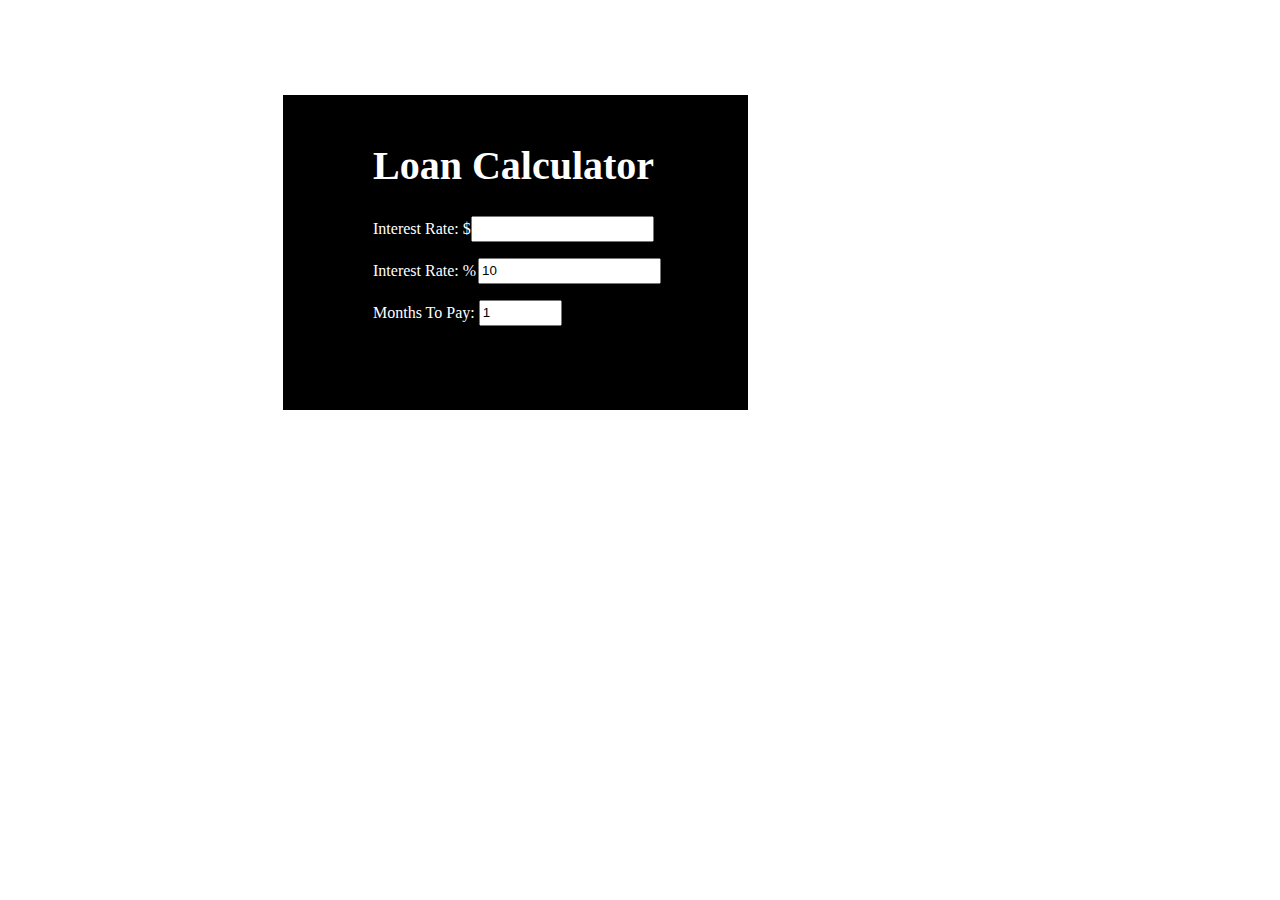
<file: loanCalculator/index.html>
<!DOCTYPE html>
<html lang="en">
<head>
    <meta charset="UTF-8">
    <meta http-equiv="X-UA-Compatible" content="IE=edge">
    <meta name="viewport" content="width=device-width, initial-scale=1.0">
    <link rel="stylesheet" type="text/css" href="styles.css">
    <title>Loan Calculator</title>
</head>
<body>
    <div id="loancal">
        <h1>Loan Calculator</h1>
        <p>Interest Rate: $<input id="amount" type="number" min="1" max="5000000" onchange="computeLoan()"></p>
        <p>Interest Rate: %<input id="interest_rate" type="number" min="0" max="100" value="10" step=".1" onchange="computeLoan()"></p>
        <p>Months To Pay: <input id="months" type="number" min="1" max="300" value="1" step="1" onchange="computeLoan()"></p>

        <h2 id="payment"></h2>
    </div>
    


    <script src="loanCalculator.js"></script>
</body>
</html>
</file>
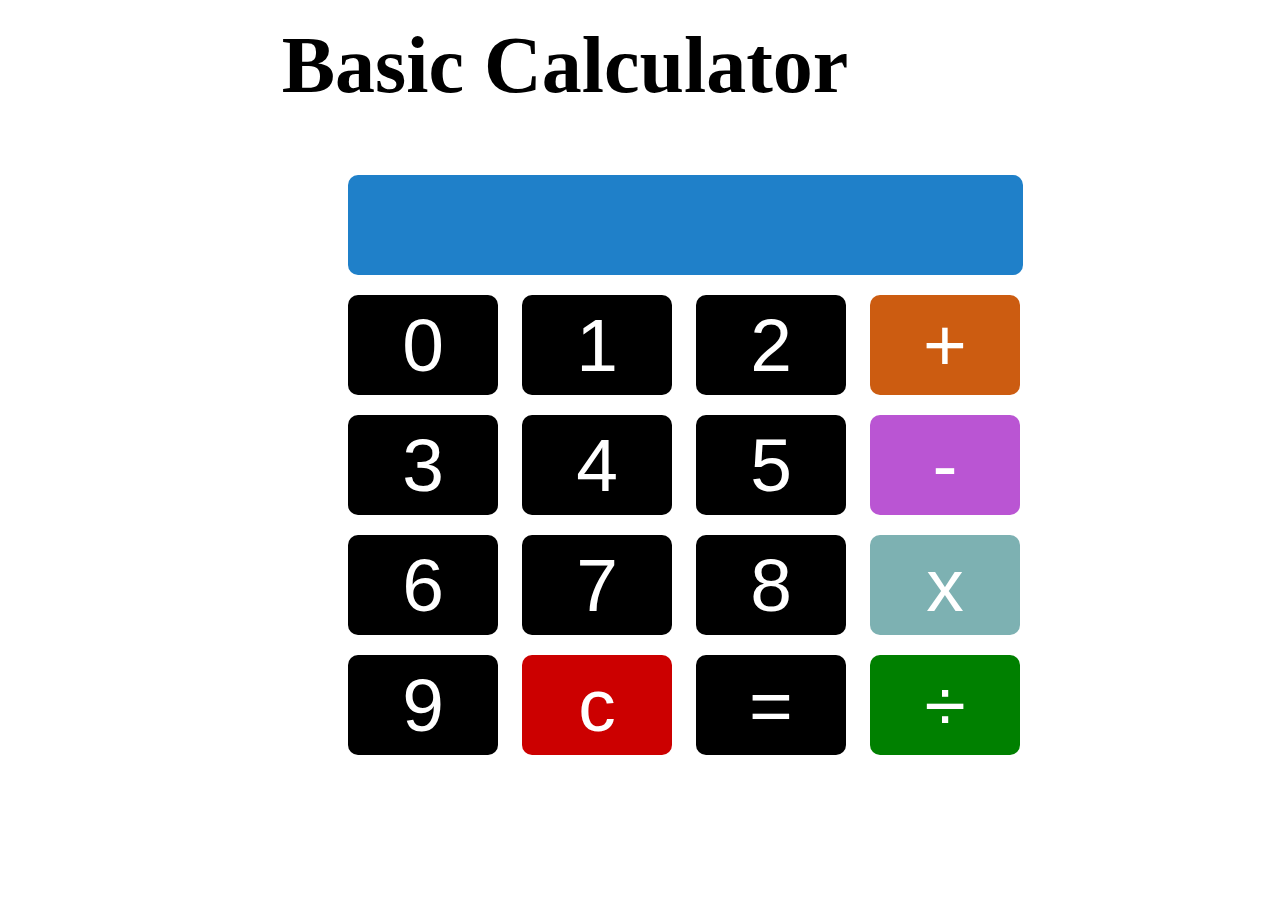
<file: MyCalculator/index.html>
<html lang="en">
<head>
    <meta charset="UTF-8">
    <meta name="description" content="Javascript calculator" />
    <meta http-equiv="X-UA-Compatible" content="IE=edge">
    <meta name="viewport" content="width=device-width, initial-scale=1.0">
    <link rel="stylesheet" type="text/css" href="styles.css">
    <title>Calculator</title>
</head>
<body>
    <h1>Basic Calculator</h1>

    <form id="myform" name="calc">
    <input name="display" style="width: 675px; height:100px; text-align:center; background-color: #1f80c9;"> 
    <br/>
    <input type="button" value="0" onClick="calc.display.value+='0'">
    <input type="button" value="1" onClick="calc.display.value+='1'">
    <input type="button" value="2" onClick="calc.display.value+='2'">
    <input type="button" value="+" style="background-color: #cc5c11;" onClick="calc.display.value+='+'"> <br/>
    <input type="button" value="3" onClick="calc.display.value+='3'">
    <input type="button" value="4" onClick="calc.display.value+='4'">
    <input type="button" value="5" onClick="calc.display.value+='5'">
    <input type="button" value="-" style="background-color: #ba55d3;" onClick="calc.display.value+='-'"> <br/>
    <input type="button" value="6" onClick="calc.display.value+='6'">
    <input type="button" value="7" onClick="calc.display.value+='7'">
    <input type="button" value="8" onClick="calc.display.value+='8'">
    <input type="button" value="x" style="background-color: #7db1b2;" onClick="calc.display.value+='*'"> <br/>
    <input type="button" value="9" onClick="calc.display.value+='9'">
    <input type="button" value="c" style="background-color: #cc0000;" onClick="calc.display.value=''">
    <input type="button" value="=" onClick="calc.display.value=eval(calc.display.value)">
    <input type="button" value="&#247;" style="background-color: green;" onClick="calc.display.value+='/'">
    </form>
</body>
</html>
</file>
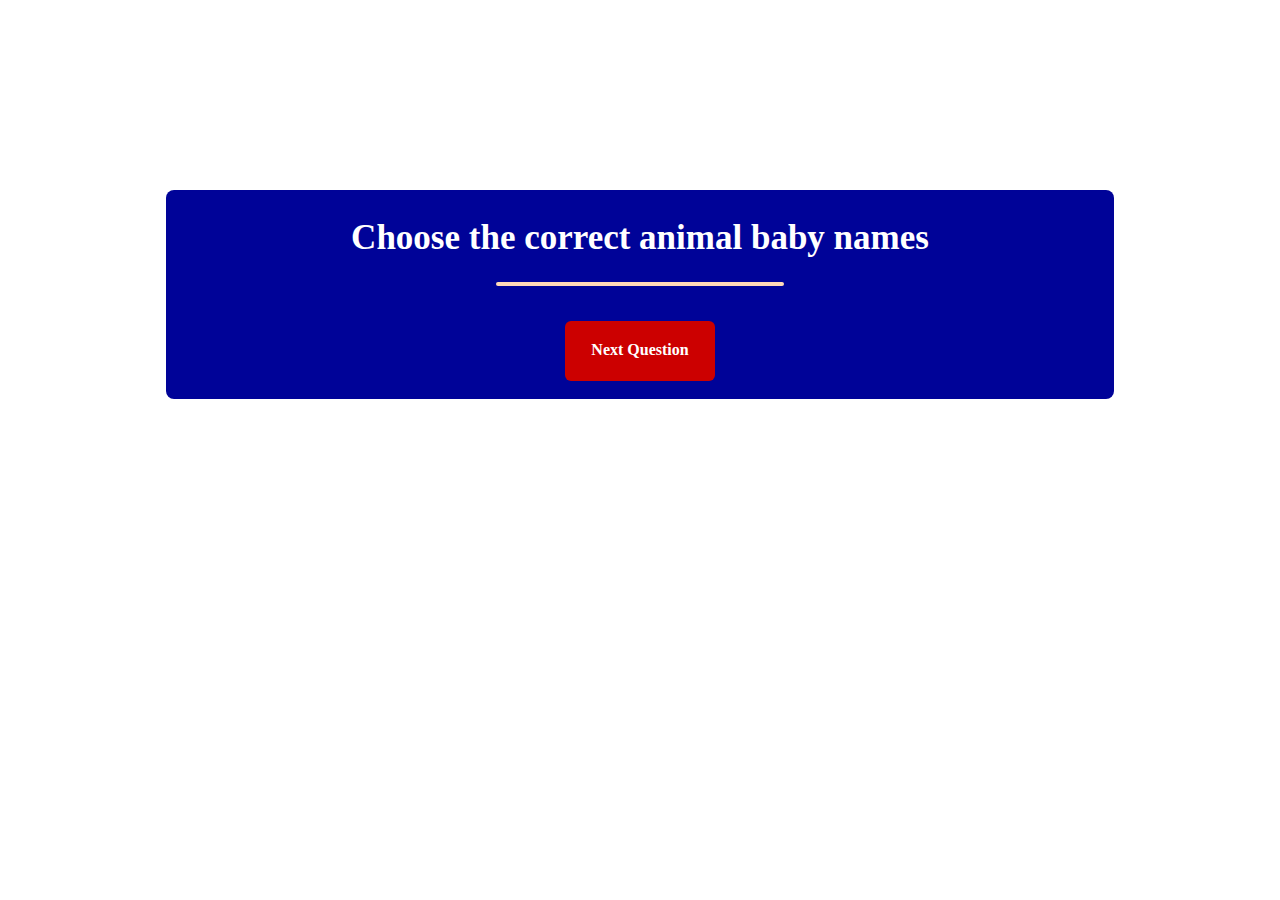
<file: quizApp/index.html>
<!DOCTYPE html>
<html lang="en">
<head>
    <meta charset="UTF-8">
    <meta http-equiv="X-UA-Compatible" content="IE=edge">
    <meta name="viewport" content="width=device-width, initial-scale=1.0">
    <title>Quiz App</title>
    <link rel="stylesheet" type="text/css" href="style.css">
    <script src="https://code.jquery.com/jquery-3.6.0.js" integrity="sha256-H+K7U5CnXl1h5ywQfKtSj8PCmoN9aaq30gDh27Xc0jk=" crossorigin="anonymous"></script>

</head>
<body>

    <div class="quizContainer">
        <h1>Choose the correct animal baby names</h1>
        <div class="question"></div>
        <ul class="choiceList"></ul>
        <div class="quizMessage"></div>
        <div class="result"></div>
        <div class="nextButton">Next Question</div>
        <br>
    </div>


    <script src="https://code.jquery.com/jquery-3.6.0.js" integrity="sha256-H+K7U5CnXl1h5ywQfKtSj8PCmoN9aaq30gDh27Xc0jk=" 
    crossorigin="anonymous"></script>
    <script type="text/javascript" src="script.js"></script>
    
    
</body>
</html>
</file>
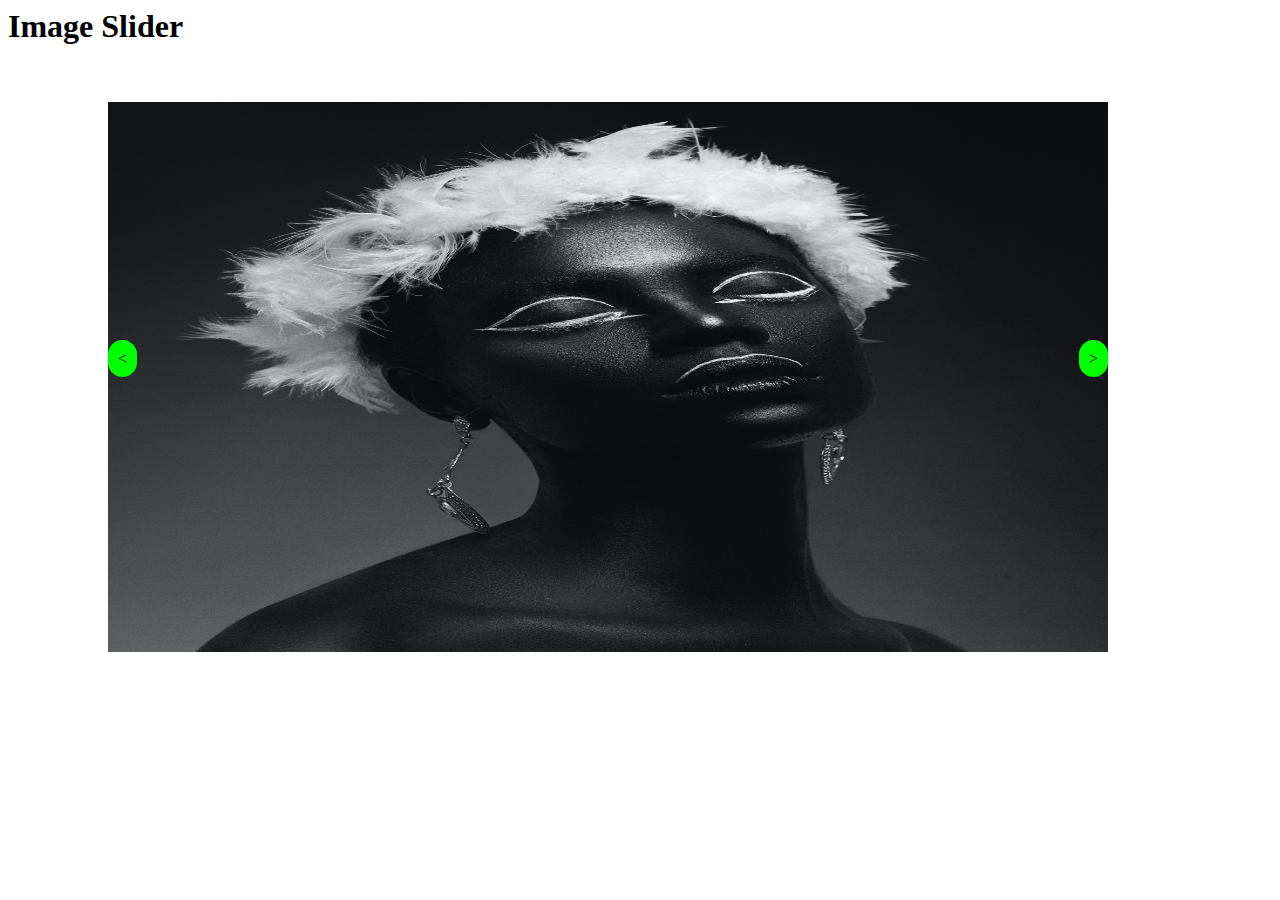
<file: slider/index.html>
<html lang="en">
<head>
    <meta charset="UTF-8">
    <meta http-equiv="X-UA-Compatible" content="IE=edge">
    <meta name="viewport" content="width=device-width, initial-scale=1.0">
    <link rel="stylesheet" type="text/css" href="styles.css"/>
    <title>Image Slider</title>
</head>

<body>
    <h1 style="color: black; margin: left 35px; font-weight:bold">Image Slider</h1>
    <br>
    <br>
    <div class="wrapper" style="max-width: 1000px; position:relative;">
    <img class="mySlides" src="img/pexels-abel-kayode-10839163.jpg" alt="" style="width: 100%;">
    <img class="mySlides" src="img/pexels-abel-kayode-10839230.jpg" alt="" style="width: 100%;">
    <img class="mySlides" src="img/pexels-mubarak-salam-12608579.jpg" alt="" style="width: 100%;">
    <img class="mySlides" src="img/pexels-mubarak-salam-12608580.jpg" alt="" style="width: 100%;">
    <img class="mySlides" src="img/pexels-mubarak-salam-12608583.jpg" alt="" style="width: 100%;">
    <img class="mySlides" src="img/pexels-mubarak-salam-12608674.jpg" alt="" style="width: 100%;">
    <img class="mySlides" src="img/pexels-mubarak-salam-12623465.jpg" alt="" style="width: 100%;">
    <a class="btn1" style="position: absolute; top:45%; left:0" onclick="plusDivs(-1)"><span id="btn1">&lt;</span></a>
    <a class="btn2" style="position: absolute; top:45%; right:0" onclick="plusDivs(1)"><span id="btnr">&gt;</span></a>
    </div>


    <script src="scripts.js"></script>    
    
</body>
</html>
</file>
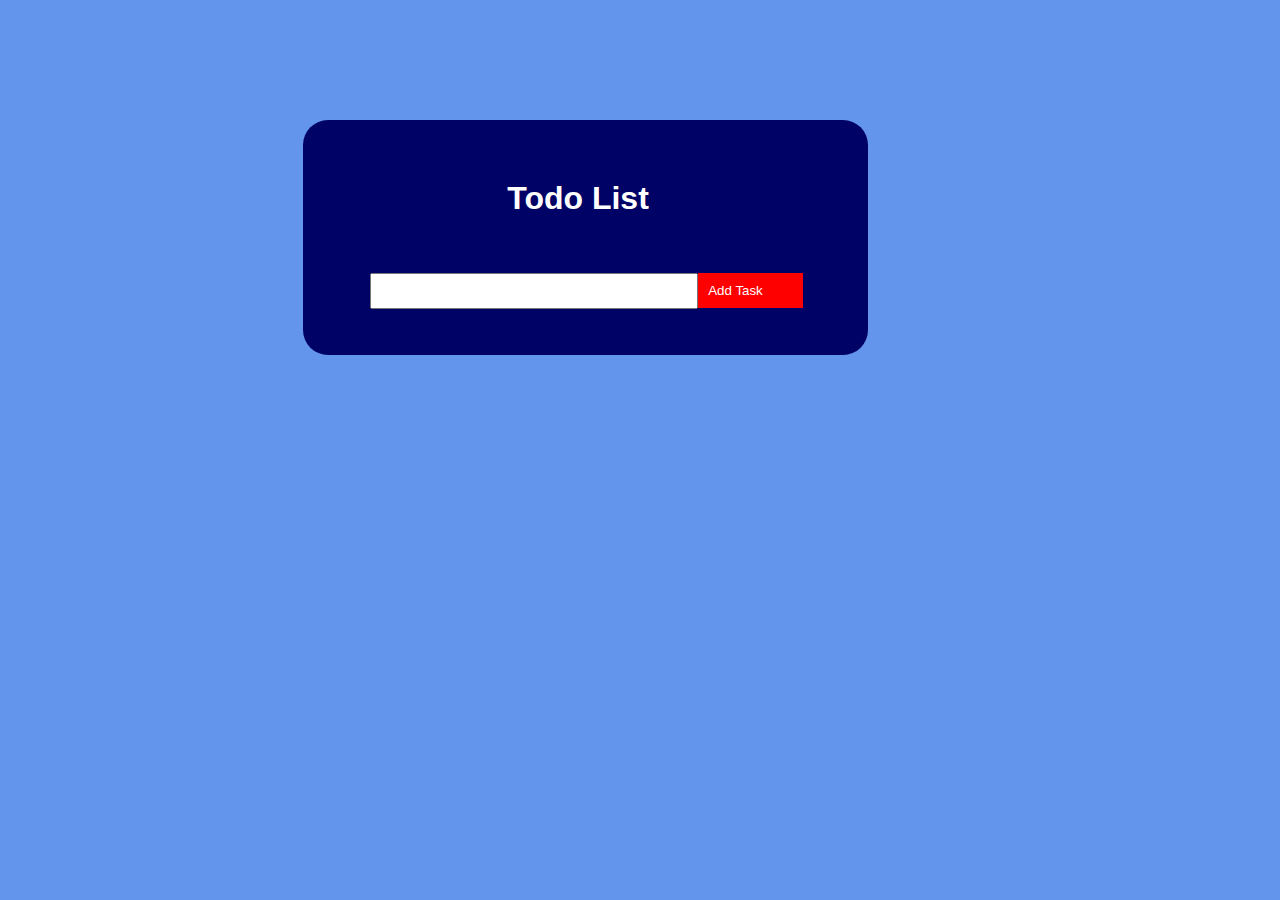
<file: todoList/index.html>
<!DOCTYPE html>
<html lang="en">
<head>
    <meta charset="UTF-8">
    <meta http-equiv="X-UA-Compatible" content="IE=edge">
    <meta name="viewport" content="width=device-width, initial-scale=1.0" user-scalable="yes">
    
    <title>Todo List</title>
    <link rel="stylesheet" type="text/css" href="styles.css">
</head>
<body>

    <div id="wrapper">
        <h1>Todo List</h1>
        <input id="task" ><button id="add">Add Task</button>

        <div id="todos"></div>
    </div>


    <script src="scripts.js"></script>
    
</body>
</html>
</file>
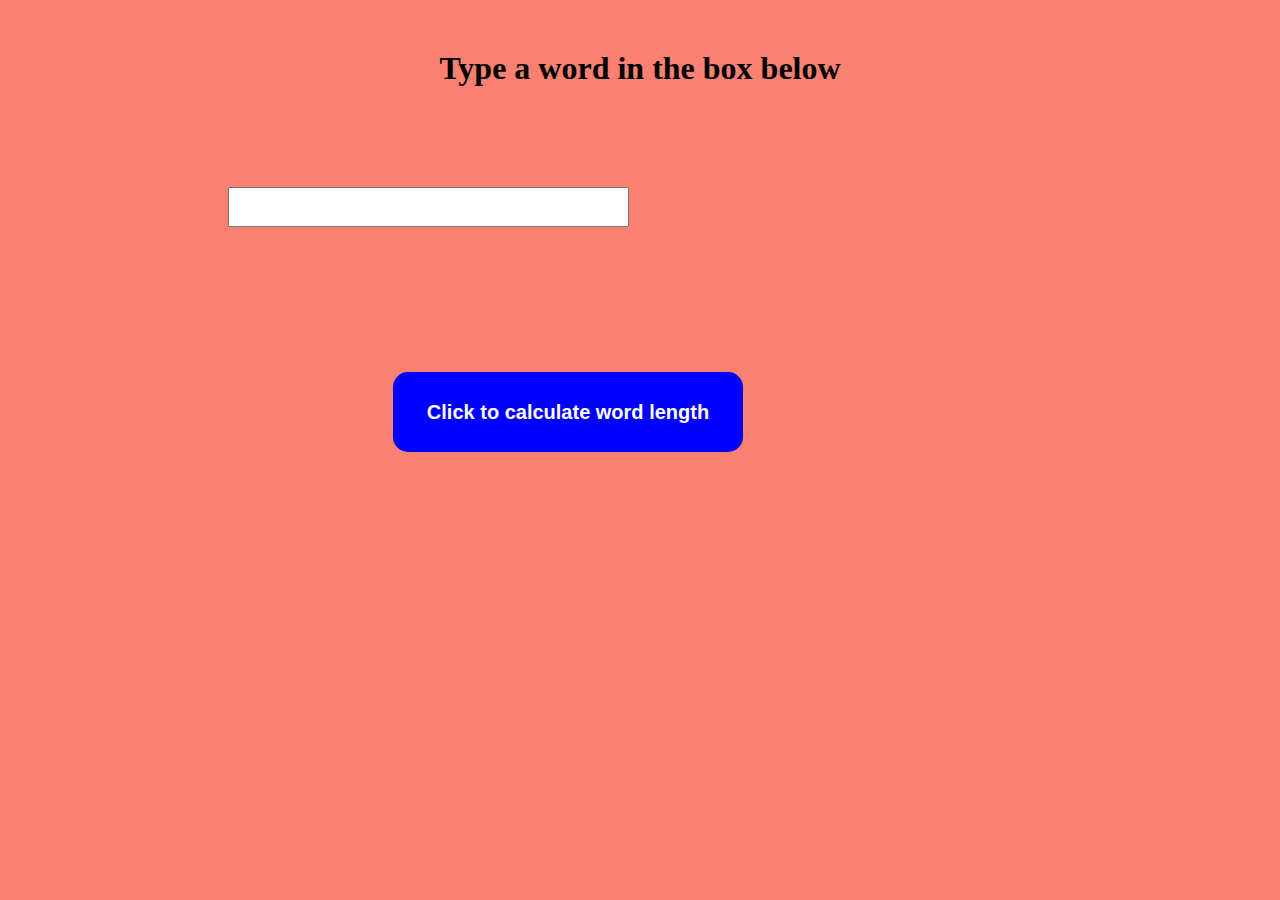
<file: wordCounter/index.html>
<html lang="en">
<head>
    <meta charset="UTF-8">
    <meta http-equiv="X-UA-Compatible" content="IE=edge">
    <meta name="viewport" content="width=device-width, initial-scale=1.0">
    <meta name="description" content="word length counter">
    <title>Word Length Counter</title>
    <link rel="stylesheet" href="styles.css">
</head>
<body>

    <h1>Type a word in the box below</h1>
    <input id="str" value="" type="text">
    <div id="output"></div>
    <button id="btn"><h2>Click to calculate word length</h2></button>



    <script src="script.js"></script>
    
</body>
</html>
</file>
<file: loanCalculator/styles.css>
#loancal {
    width: 375px;
    height: 295px;
    color: #fff;
    background-color: #000;
    margin-left: 275px;
    margin-top: 95px;
    padding-left: 90px;
    padding-top: 20px;
}

#months {
    width: 75px;
    height: 20px;
}

#amount {
    width: 175px;
    height: 20px;
}

#interest_rate {
    margin-left: 2px;
    width: 175px;
    height: 20px;
}

h1 {
    font-size: 40px;
}
</file>
<file: MyCalculator/styles.css>
input {
    width: 150px;
    height: 100px;
    font-size: 75px;
    border-radius: 10px;
    margin: 10px;  /*space outside the element*/
    background-color: #000;
    color: #fff;
    border-style: none;
    cursor: pointer;

} 

#myform {
    margin-left: 330px;
    /*margin-top: 20px;*/
}

h1{
    text-align: center;
    font-size: 80px;
    margin-right: 150px;
    margin-top: 20px;
}
</file>
<file: quizApp/style.css>
h1 {
    font-family: 'Rookkitt', serif;
    text-align: center;
    color: #fff;
    font-size: 35px;
}

ul {
    list-style: none;
}

li {
    font-family: 'Rookkitt', serif;
    font-size: 2em;
    color: #feb135;
}

input [type=radio] {
    border: 0px;
    width: 20px;
    height: 2em;
}

p {
    font-family: 'Rookkitt', serif;
}

/*quiz classes*/
.quizContainer {
    background-color: #000398;
    border-radius: 8px;
    width: 75%;  /* Take 75 precent of the container*/
    margin: auto;  /*center the container*/
    margin-top: 190px;
    padding-top: 5px;
    position: relative;
}

.nextButton {
    border-radius: 6px;
    width: 150px;
    height: 40px;
    text-align: center;
    background-color: #cc0000;
    color: #fff;
    font-family: 'Rokkitt' serif;
    font-weight: bold;
    position: relative;
    margin: auto;
    padding-top: 20px;
    cursor: pointer;
}

.question {
    font-size: 2em;
    font-family: 'Rokkitt', serif;
    width: 90%;
    height: auto;
    margin: auto;
    border-radius: 6px;
    background-color: #f2f205;
    text-align: center;
    color: #27a632;
}

.quizMessage {
    background-color: peachpuff;
    border-radius: 6px;
    width: 30%;
    margin: auto;
    text-align: center;
    padding: 2px;
    font-family: 'Rokkitt', serif;
    color: red;
}

.choiceList {
    font-family: 'Courier New', Courier, monospace;
    color: blueviolet;
}

.result {
    width: 30%;
    height: auto;
    border-radius: 6px;
    background-color: linen;
    margin: auto;
    margin-bottom: 35px;
    text-align: center;
    font-family: 'Rokkitt', serif;
}
</file>
<file: slider/styles.css>
#btn1 {
    padding: 10px;
    border-radius: 30px;
    background-color: lime;
}

#btnr{
    padding: 10px;
    border-radius: 30px;
    background-color: lime;
}

img {
    height: 550px;
    width: 320px;
}

.wrapper {
    margin-left: 100px;
}
</file>
<file: todoList/styles.css>
body{
    text-align: center;
    background-color: #6495ed;
    color: white;
    font-family: Helvetica, arial;
}

#add {
    background-color: red;
    border: 0;
    color: white;
    padding: 10px 10px;
    padding-right: 40px;
    cursor: pointer;
    margin-top: 35px;
}

.remove {
    margin-top: 13px;
    background-color: #f2f205;
    float: right;
    clear: both;
    padding-right: 20px;
    border-radius: 5px;
    width: 60px;
    height: 20px;
    border-style: none;
}

#wrapper {
    width: 450px;
    background-color: #000365;
    margin-top: 120px;
    margin-left: 295px;
    padding-bottom: 30px;
    padding-left: 50px;
    padding-top: 30px;
    padding-right: 65px;
    border-radius: 25px;
}

ul {
    list-style: none;
    text-align: left;
    line-height: 35px;
}

#task {
    width: 320px;
    height: 30px;
    margin-left: 17px;
}

h1 {
    margin-top: 30px;
}
</file>
<file: wordCounter/styles.css>
body {
    background-color: #FA8072;
}

input {
    margin-top: 100px;
    margin-left: 220px;
    width: 350px;
    height: 40px;
    display: block;
    padding-left: 395px;
    color: #000;
}

#output {
    margin-top: 45px;
    width: 100px;
    background: lightgreen;
    margin-left: 400px;
}

#btn {
    width: 350px;
    height: 80px;
    color: #fff;
    background-color: blue;
    border-style: none;
    border-radius: 15px;
    margin-top: 100px;
    margin-left: 385px;


}

h1 {
    text-align: center;
    color: #000;
    margin-top: 50px;
}
</file>
